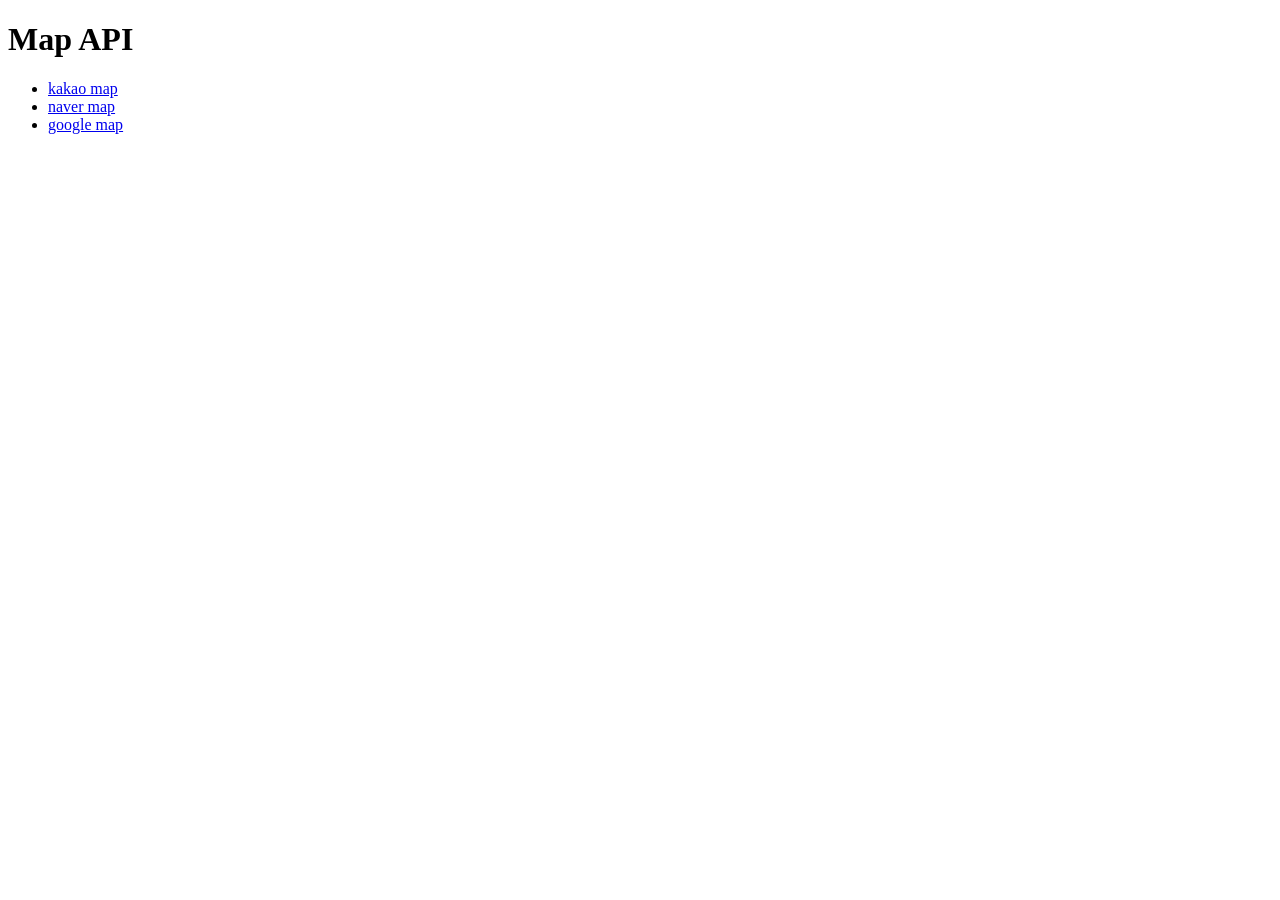
<file: index.html>
<!doctype html>
<html lang="en">
  <head>
    <meta charset="UTF-8" />
    <meta name="viewport" content="width=device-width, initial-scale=1.0" />
    <title>Map API</title>
  </head>
  <body>
    <h1>Map API</h1>
    <ul>
      <li><a href="kakao/index.html">kakao map</a></li>
      <li><a href="naver/index.html">naver map</a></li>
      <li><a href="#">google map</a></li>
    </ul>
  </body>
</html>
</file>
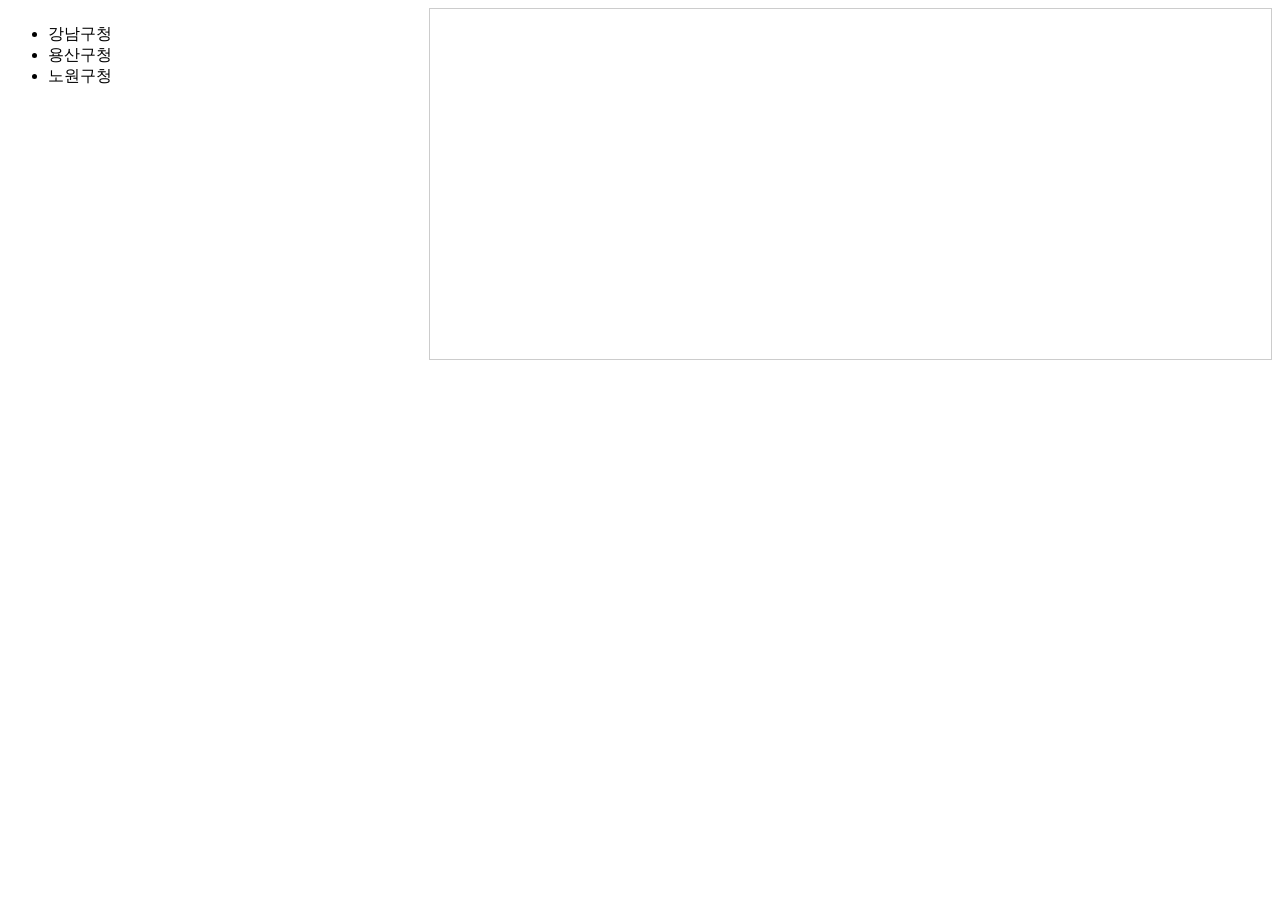
<file: kakao/index.html>
<!doctype html>
<html>
  <head>
    <meta charset="utf-8" />
    <title>지도 생성하기</title>
    <style>
      .map {
        height: 350px;
        border: 1px solid #ccc;
      }
      .infoWindow {
        border: 1px solid #ccc;
        padding: 20px 40px;
        box-shadow: 2px 2px 5px rgba(0, 0, 0, 0.15);
      }
      .wrapper {
        display: grid;
        grid-template-columns: 1fr 2fr;
      }
    </style>
  </head>
  <body>
    <div class="wrapper">
      <ul class="location">
        <li data-lat="37.5175066" data-lng="127.0473753">강남구청</li>
        <li data-lat="37.5323264" data-lng="126.9907031">용산구청</li>
        <li data-lat="37.6540782" data-lng="127.0566045">노원구청</li>
      </ul>
      <div id="map" class="map"></div>
    </div>
    <script
      type="text/javascript"
      src="//dapi.kakao.com/v2/maps/sdk.js?appkey=71099dc60ef2a641ebd1c05be1c36930"></script>
    <script>
      const locations = document.querySelectorAll(".location li");
      /*
      메뉴를 클릭하면 할일
        변수명 lat, lng, title에 클릭한 그 요소의 값을 할당
        함수 myMap 실행
      */
      locations.forEach(location => {
        location.addEventListener("click", () => {
          // let lat = location.getAttribute('data-lat');
          let lat = location.dataset.lat;
          let lng = location.dataset.lng;
          let title = location.innerText;
          myMap(lat, lng, title);
        });
      });

      function mymap(lat, lng, title) {
        var mapContainer = document.getElementById("map"), // 지도를 표시할 div
          mapOption = {
            center: new kakao.maps.LatLng(lat, ing), // 지도의 중심좌표
            level: 5, // 지도의 확대 레벨
          };

        // 지도를 표시할 div와  지도 옵션으로  지도를 생성합니다
        var map = new kakao.maps.Map(mapContainer, mapOption);

        var iwContent = `<div class="infoWindow">
          <h2>${title}</h2>
          </div>`, // 인포윈도우에 표출될 내용으로 HTML 문자열이나 document element가 가능합니다
          iwPosition = new kakao.maps.LatLng(lat, ing), //인포윈도우 표시 위치입니다
          iwRemoveable = true; // removeable 속성을 ture 로 설정하면 인포윈도우를 닫을 수 있는 x버튼이 표시됩니다

        // 인포윈도우를 생성하고 지도에 표시합니다
        var infowindow = new kakao.maps.InfoWindow({
          map: map, // 인포윈도우가 표시될 지도
          position: iwPosition,
          content: iwContent,
          removable: iwRemoveable,
        });
      }
      // myMap(37.5175066, 127.0473753, "강남구청");
    </script>
  </body>
</html>
</file>
